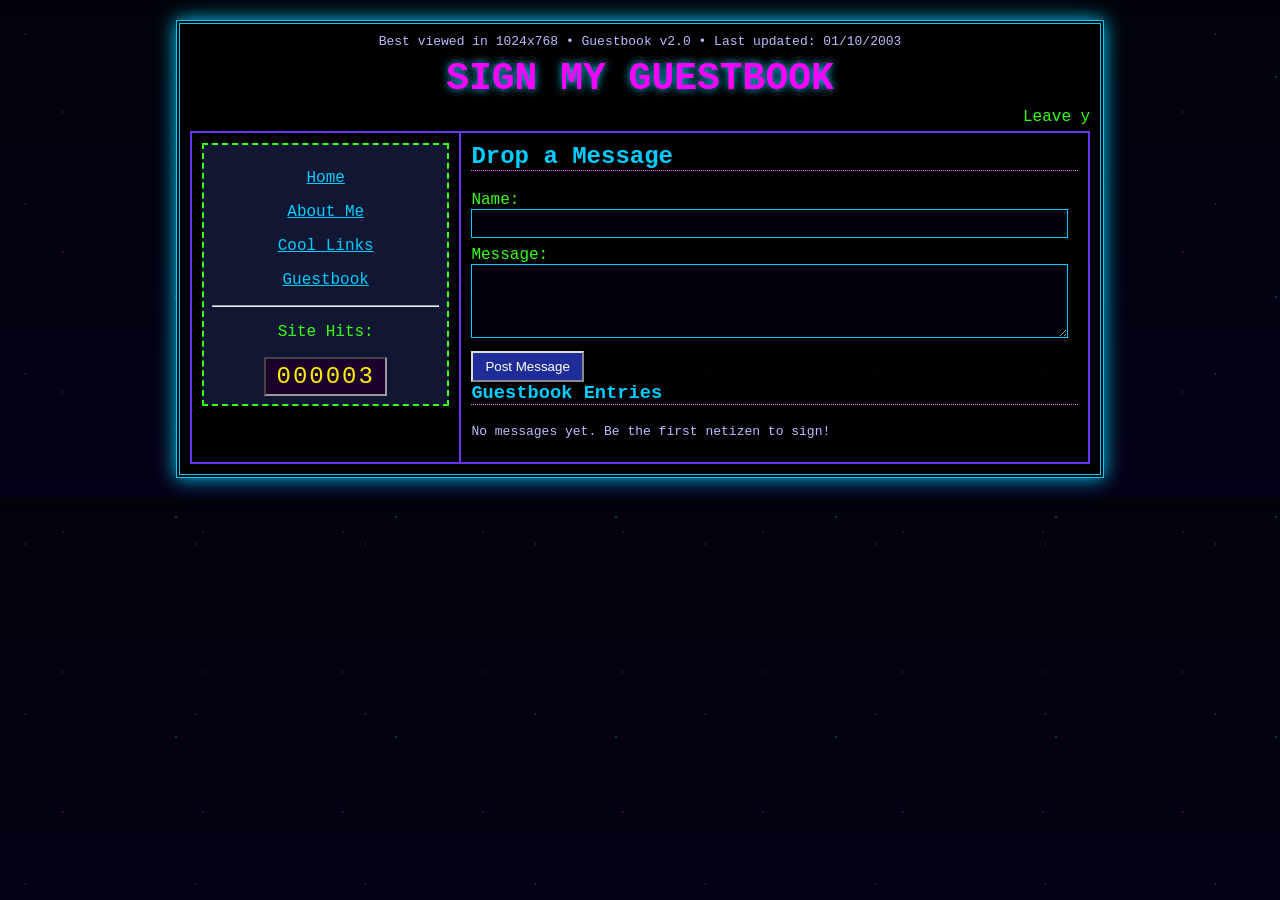
<file: retro-website/guestbook.html>
<!DOCTYPE html>
<html lang="en">
<head>
  <meta charset="UTF-8">
  <meta name="viewport" content="width=device-width, initial-scale=1.0">
  <title>Guestbook - Cyber Retro Portal</title>
  <link rel="stylesheet" href="style.css">
</head>
<body>
  <div class="wrapper">
    <p class="top-meta">Best viewed in 1024x768 • Guestbook v2.0 • Last updated: 01/10/2003</p>
    <h1 class="header-blink">SIGN MY GUESTBOOK</h1>

    <marquee behavior="scroll" direction="left">Leave your message after the beep... BEEP!</marquee>

    <table class="layout-table">
      <tr>
        <td width="30%">
          <div class="nav-box">
            <p><a href="index.html">Home</a></p>
            <p><a href="about.html">About Me</a></p>
            <p><a href="links.html">Cool Links</a></p>
            <p><a href="guestbook.html">Guestbook</a></p>
            <hr>
            <p>Site Hits:</p>
            <div data-visitor-count class="counter">000000</div>
          </div>
        </td>
        <td>
          <h2 class="section-title">Drop a Message</h2>
          <form id="guestbook-form" class="guestbook-form">
            <label for="name">Name:</label><br>
            <input id="name" type="text" maxlength="30" required><br>

            <label for="message">Message:</label><br>
            <textarea id="message" rows="4" maxlength="220" required></textarea><br>

            <button type="submit">Post Message</button>
          </form>

          <h3 class="section-title">Guestbook Entries</h3>
          <div id="guestbook-entries"></div>
        </td>
      </tr>
    </table>
  </div>

  <script src="script.js"></script>
</body>
</html>
</file>
<file: retro-website/style.css>
body {
  margin: 0;
  padding: 0;
  background-color: #02030a;
  background-image:
    radial-gradient(circle at 15% 20%, rgba(255, 255, 255, 0.18) 1px, transparent 1px),
    radial-gradient(circle at 80% 35%, rgba(0, 204, 255, 0.28) 1px, transparent 1px),
    radial-gradient(circle at 45% 80%, rgba(255, 0, 255, 0.2) 1px, transparent 1px),
    linear-gradient(180deg, #02030a 0%, #060018 100%);
  background-size: 170px 170px, 220px 220px, 140px 140px, auto;
  color: #39ff14;
  font-family: "Courier New", "Comic Sans MS", monospace;
}

a {
  color: #00ccff;
  text-decoration: underline;
}

a:hover {
  color: #ff66ff;
}

.wrapper {
  width: 900px;
  margin: 20px auto;
  border: 4px double #00ccff;
  background-color: rgba(0, 0, 0, 0.88);
  box-shadow: 0 0 18px #00ccff;
  padding: 10px;
}

.top-meta {
  text-align: center;
  font-size: 13px;
  color: #bbbbff;
  margin: 0 0 8px;
}

.header-blink {
  text-align: center;
  color: #ff00ff;
  font-size: 38px;
  text-shadow: 0 0 8px #00ccff;
  animation: blink 1s steps(1) infinite;
  margin: 8px 0;
}

@keyframes blink {
  50% {
    opacity: 0;
  }
}

.blink-inline {
  animation: blink 1s steps(1) infinite;
  color: #ffee00;
}

.layout-table {
  width: 100%;
  border-collapse: collapse;
}

.layout-table td,
.layout-table th {
  border: 2px solid #6633ff;
  padding: 10px;
  vertical-align: top;
}

.nav-box {
  background: #111733;
  border: 2px dashed #39ff14;
  text-align: center;
  padding: 8px;
}

.counter {
  font-size: 24px;
  color: #ffee00;
  letter-spacing: 2px;
  background: #1a002a;
  border: 2px inset #999;
  display: inline-block;
  padding: 4px 10px;
}

.counter-row {
  margin-top: 8px;
  text-align: center;
}

.section-title {
  color: #00ccff;
  border-bottom: 1px dotted #ff66ff;
  margin-top: 0;
}

.gif-row img {
  margin: 4px;
  border: 1px solid #fff;
  background: #02020a;
}

.badges {
  text-align: center;
  margin-top: 10px;
}

.badges img {
  margin: 2px;
  border: 1px solid #888;
}

.bullet-list {
  list-style: square;
  padding-left: 20px;
}

.small-note {
  color: #bbbbff;
  font-size: 13px;
}

.guestbook-form input,
.guestbook-form textarea {
  width: 96%;
  padding: 6px;
  margin-bottom: 8px;
  background: #02020a;
  border: 1px solid #00ccff;
  color: #39ff14;
  font-family: "Courier New", monospace;
}

.guestbook-form button {
  background: #1f2d99;
  color: #fff;
  border: 2px outset #ddd;
  padding: 6px 12px;
  cursor: pointer;
}

.entry {
  border: 1px dashed #ff66ff;
  padding: 8px;
  margin-bottom: 8px;
  background: #0f001f;
}

.footer-badge {
  text-align: center;
  margin-top: 12px;
}
</file>
